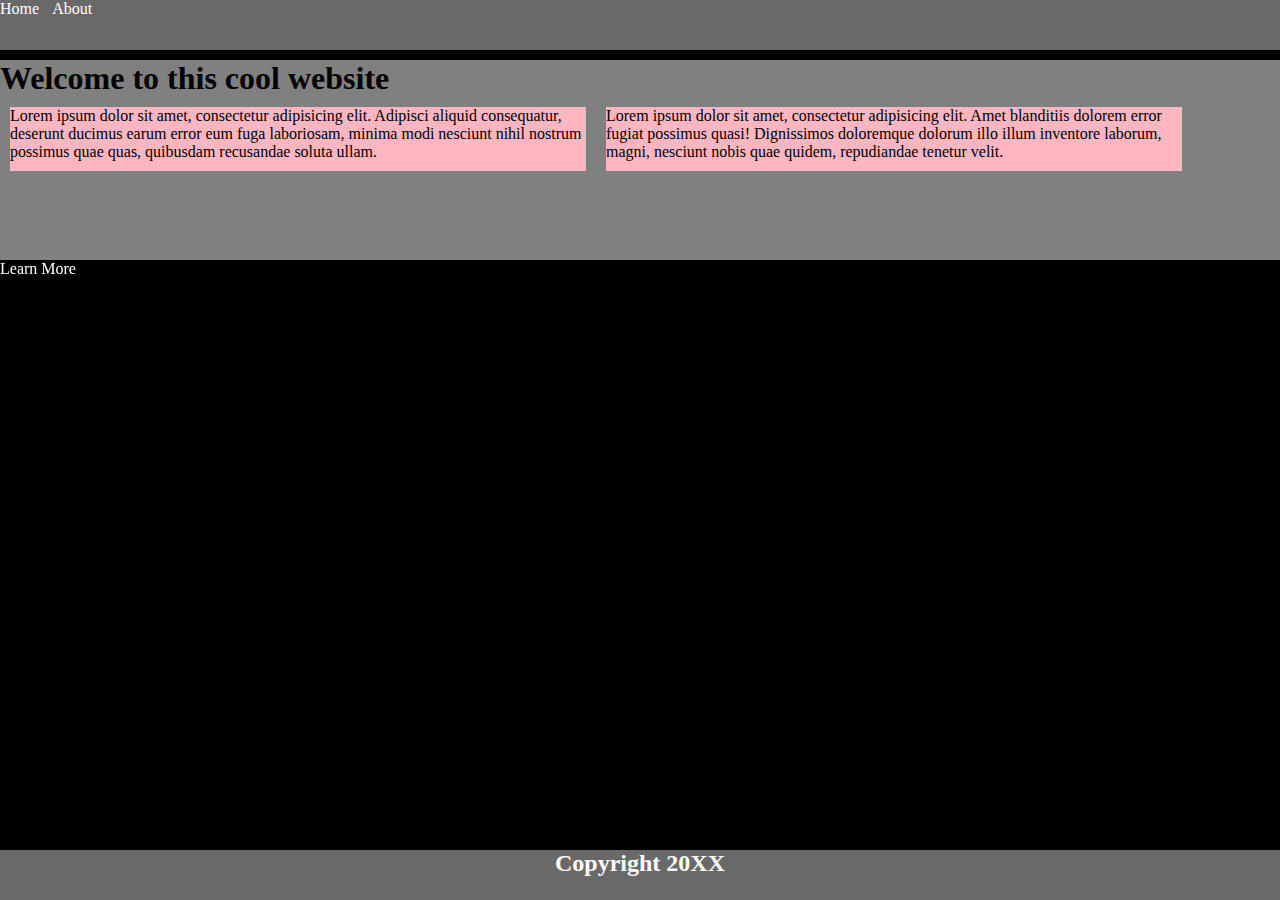
<file: index.html>
<!DOCTYPE html>
<html lang="en">
<head>
    <meta charset="UTF-8">
    <title>Assignment5</title>
    <link rel="stylesheet" href="style.css">
</head>
<body>
<nav>
    <a href="index.html">Home</a>
    <a href="about.html">About</a>
</nav>

<div class="wrapper">
    <h1>Welcome to this cool website</h1>
    <div class="container">
        <div class="box">
        Lorem ipsum dolor sit amet, consectetur adipisicing elit. Adipisci aliquid consequatur, deserunt ducimus earum error eum fuga laboriosam, minima modi nesciunt nihil nostrum possimus quae quas, quibusdam recusandae soluta ullam.
        </div>

        <div class="box">
            Lorem ipsum dolor sit amet, consectetur adipisicing elit. Amet blanditiis dolorem error fugiat possimus quasi! Dignissimos doloremque dolorum illo illum inventore laborum, magni, nesciunt nobis quae quidem, repudiandae tenetur velit.
        </div>
    </div>
</div>
<a class="learnMore" href="about.html">Learn More</a>
<footer>
    <h2>Copyright 20XX</h2>
</footer>
</body>
</html>
</file>
<file: style.css>
*{
    margin: 0;
}

html{
    height: 100%;
}

body{
    background-color: black;
    padding-top: 50px;
}


nav{
    height: 50px;
    width: 100%;
    position: fixed;
    top:0;
    left:0;
    background-color: dimgrey;
    box-sizing: border-box;
}

footer{
    width:100%;
    height:50px;
    position: fixed;
    bottom:0;
    left:0;
    background-color:dimgrey;
    text-align: center;
    color:white;
}


a{
    text-decoration: none;
    color: white;
    margin-right: 10px;
}

.wrapper{
    width:100%;
    height:200px;
    margin-top: 10px;
    background-color: grey;

}

.box{
    box-sizing: border-box;
    padding-bottom: 10px;
    background-color:lightpink;
}

.block{
    width: 100%;
    padding: 8px;
    box-sizing: border-box;
    background-color: burlywood;
}

.container{
    width: 100%;
    box-sizing: border-box;
}

.learnMore{
    position: fixed;
}



@media screen and (min-width: 800px){
    .block{
        width: 250px;
        margin: 10px;
        float: left;
    }

    .box{
        width: 45%;
        margin: 10px;
        float: left;
    }

}
</file>
